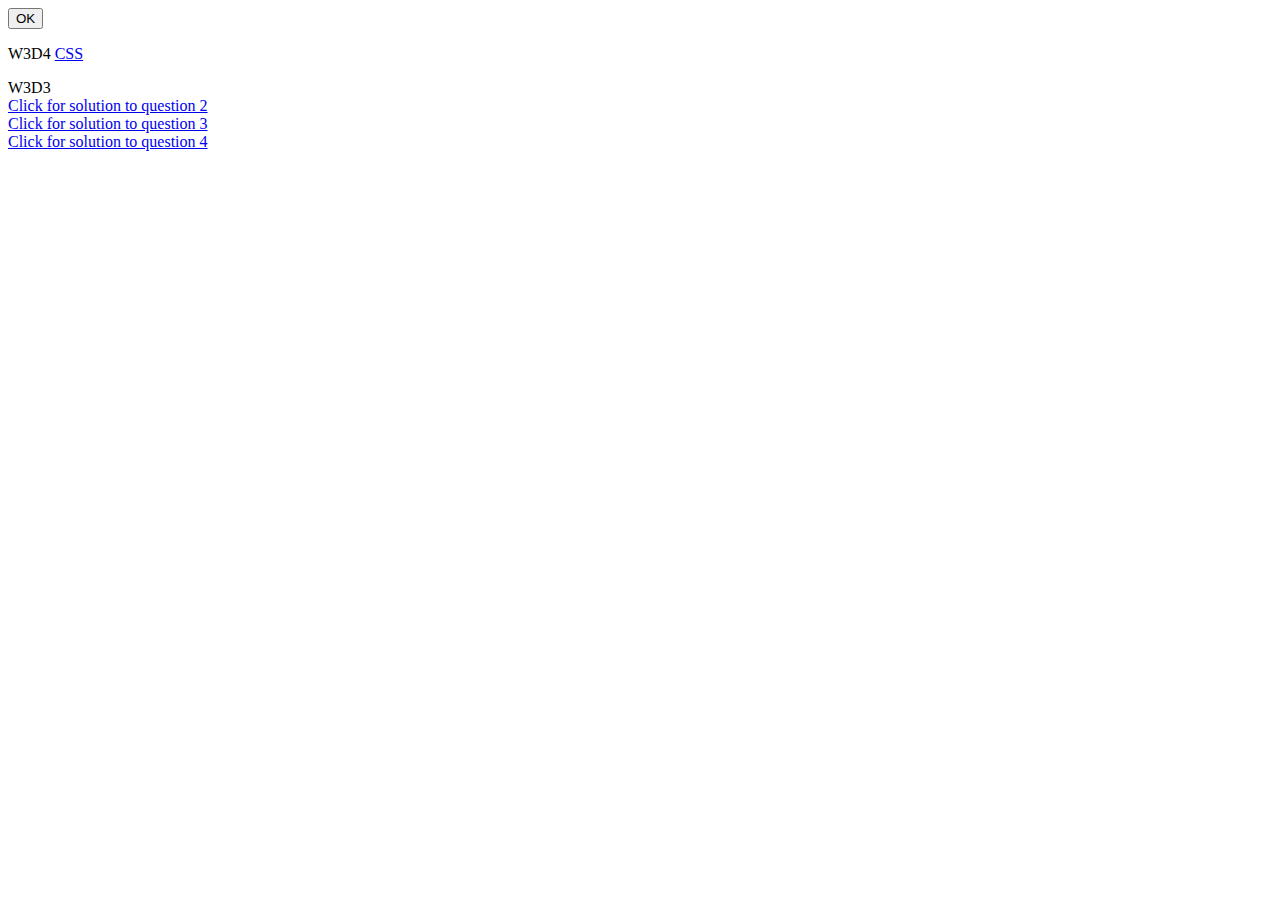
<file: index.html>
<!DOCTYPE html>
<html lang="en">

<head>
  <meta charset="UTF-8">
  <meta http-equiv="X-UA-Compatible" content="IE=edge">
  <meta name="viewport" content="width=device-width, initial-scale=1.0">
  <title>Connor Lakour</title>
  <script src="ok.js" type="text/javascript"></script>
  <style>style.css</style>
</head>

<body>
  <div><button id="ok">OK</button></div>
  <p>
    <label for="W3D4">W3D4</label>
    <a id="W3D4" href="w3d4CSS/aboutme.html">CSS</a>
  </p>
  <p>
    <label for="W3D3">W3D3</label><br>
    <a id="W3D3" href="w3d3HTML/question2.html">Click for solution to question 2</a><br>
    <a id="W3D3" href="w3d3HTML/question3.html">Click for solution to question 3</a><br>
    <a id="W3D3" href="w3d3HTML/question4.html">Click for solution to question 4</a>
  </p>
</body>

</html>
</file>
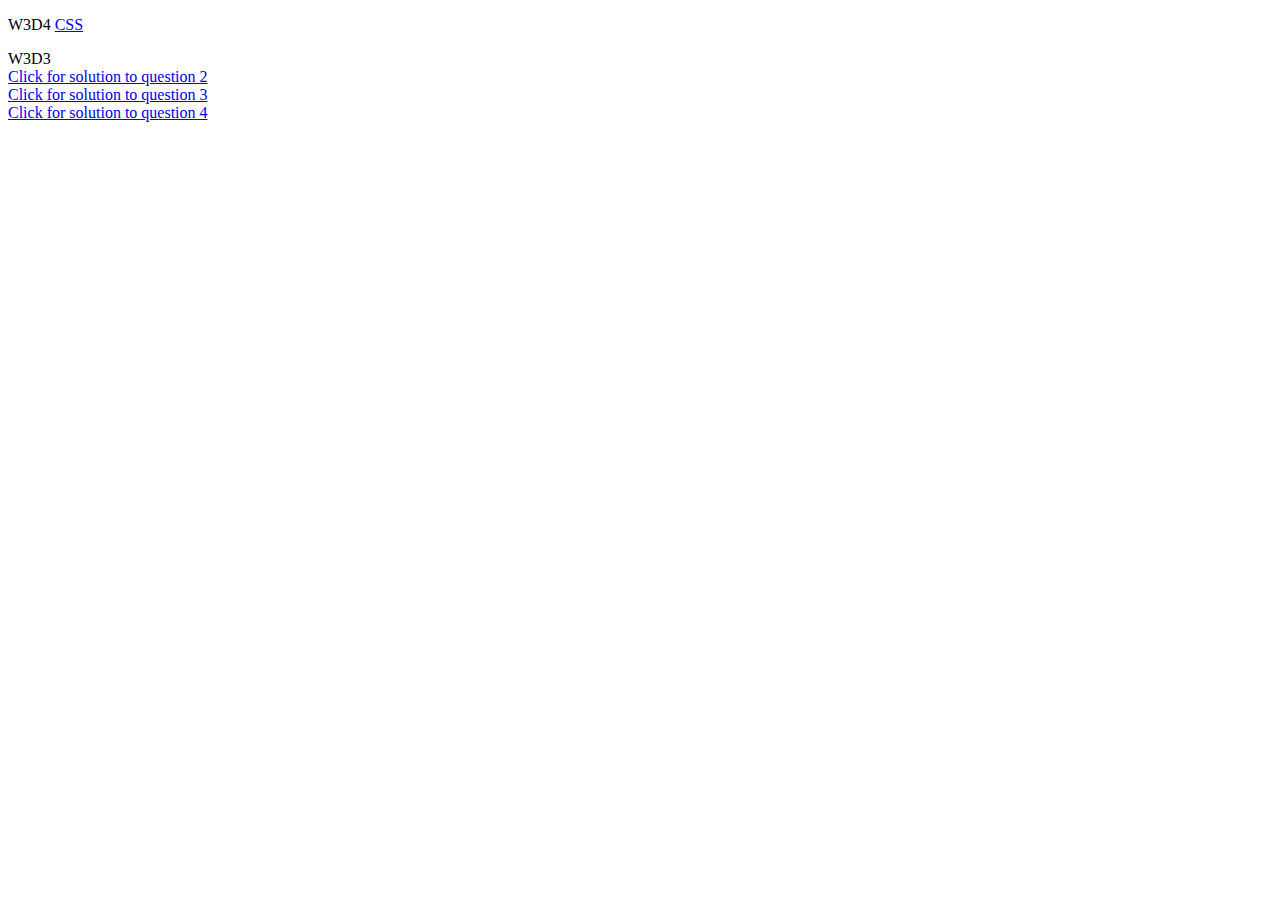
<file: .vscode/index.html>
<!DOCTYPE html>
<html lang="en">
<head>
  <meta charset="UTF-8">
  <meta http-equiv="X-UA-Compatible" content="IE=edge">
  <meta name="viewport" content="width=device-width, initial-scale=1.0">
  <title>Connor Lakour</title>
  <script>
    const sayHello = function(){
      alert("hello");
    }
    const value = document.getElementById("first-text").value; 
    console.log(value);
  </script>
</head>
<body>
  <p>
    <label for="W3D4">W3D4</label>
  <a href="w3d4CSS\aboutme.html">CSS</a>
</p>
 
  <p>
    <label for="W3D3">W3D3</label><br>
    <a href="question2.html">Click for solution to question 2</a><br>
    <a href="question3.html">Click for solution to question 3</a><br>
    <a href="question4.html">Click for solution to question 4</a>
  </p>
</body>
</html>
</file>
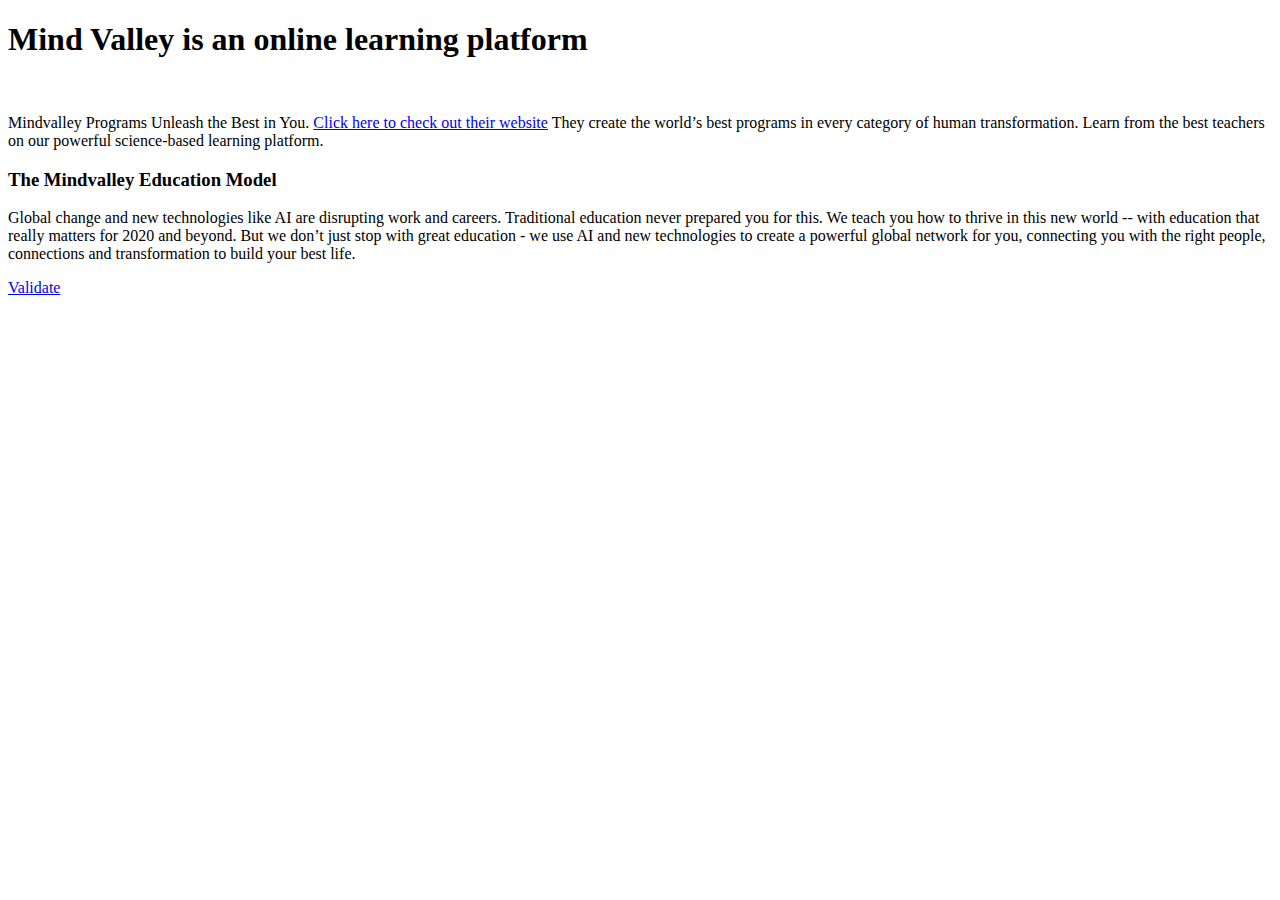
<file: question2.html>
<!DOCTYPE html>
<html lang="en">

<head>
  <meta charset="UTF-8">
  <meta http-equiv="X-UA-Compatible" content="IE=edge">
  <meta name="viewport" content="width=device-width, initial-scale=1.0">
  <title>Mind Valley</title>
</head>

<body>
  <h1>Mind Valley is an online learning platform</h1>
  <br>
  <p>Mindvalley Programs Unleash the Best in You.
    <a href="https://www.mindvalley.com/">Click here to check out their website</a>
    They create the world’s best programs in every category of human transformation.
    Learn from the best teachers on our powerful science-based learning platform.
  </p>

  <h3>The Mindvalley Education Model</h3>
  <p>
    Global change and new technologies like AI are disrupting work and careers. Traditional education never prepared you
    for this. We teach you how to thrive in this new world -- with education that really matters for 2020 and beyond.
    But we don’t just stop with great education - we use AI and new technologies to create a powerful global network for
    you, connecting you with the right people,
    connections and transformation to build your best life.
  </p>

  <p>
    <a href="https://validator.w3.org/check/referer">Validate</a>
  </p>
</body>

</html>
</file>
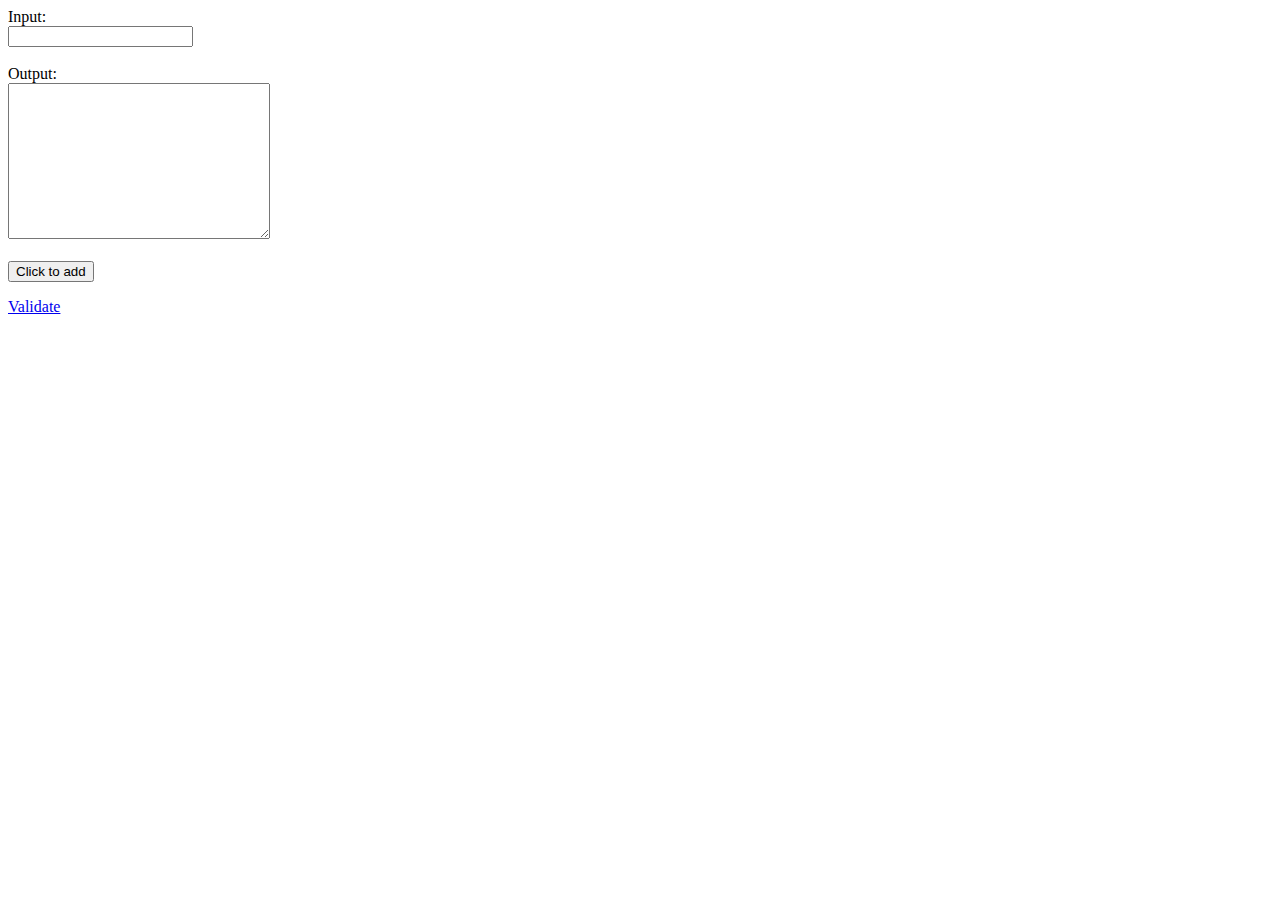
<file: question3.html>
<!DOCTYPE html>
<html lang="en">
<head>
  <meta charset="UTF-8">
  <meta http-equiv="X-UA-Compatible" content="IE=edge">
  <meta name="viewport" content="width=device-width, initial-scale=1.0">
  <title>Input, Output</title>
  <script>
    addToOutput = function(){
      const input = document.getElementById("input").textContent;
      document.getElementById("output").innerHTML = input;
    }

  
  </script>
</head>
<body>

 
  <div class="input-field">
    <label for="input">Input:</label><br>
    <input type="text" id="input">
  </div>
  <br>
  <div class="output-field">
    <label for="output">Output:</label><br>
    <textarea name="text" id="output" cols="30" rows="10"></textarea>
  </div>
  <br>
  <div class="button">
    <button class="input-to-output" onclick="addToOutput()">Click to add</button>
  </div>


  <p> <a href="https://validator.w3.org/check/referer">Validate</a> </p>
  
</body>
</html>
</file>
